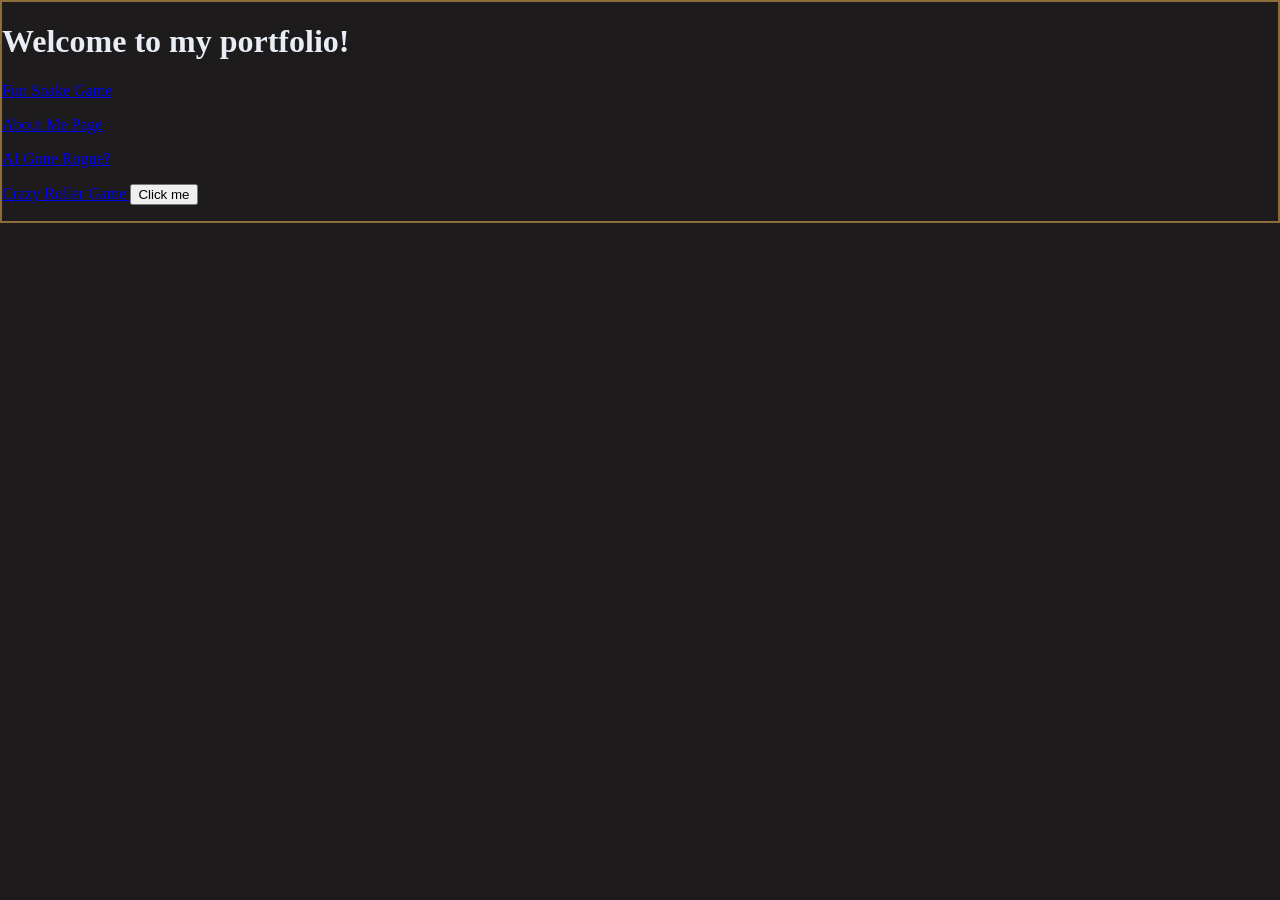
<file: index.html>
<!DOCTYPE html>
<html>
<head>
  <title>My Portfolio</title>
  <link rel="stylesheet" href="style.css">
</head>
<body>
  <h1>Welcome to my portfolio!</h1>
  <p><a href="week04-snake.html">Fun Snake Game</a>
  <p><a href="example.html">About Me Page</a></p>
  <p><a href="week05-ai.html">AI Gone Rogue?</a>
  <p><a href="https://mzavalamsasd.github.io/CRAZY-ROLLER/">Crazy Roller Game
  
  <button id="colorButton" onclick="changeColor()">
      Click me
    <script>
  function changeColor() {
    var myButton = document.getElementById("colorButton");
    myButton.style.backgroundColor = "red"
  }
</script>
</html>
 
</button>

</body>
</html>
</file>
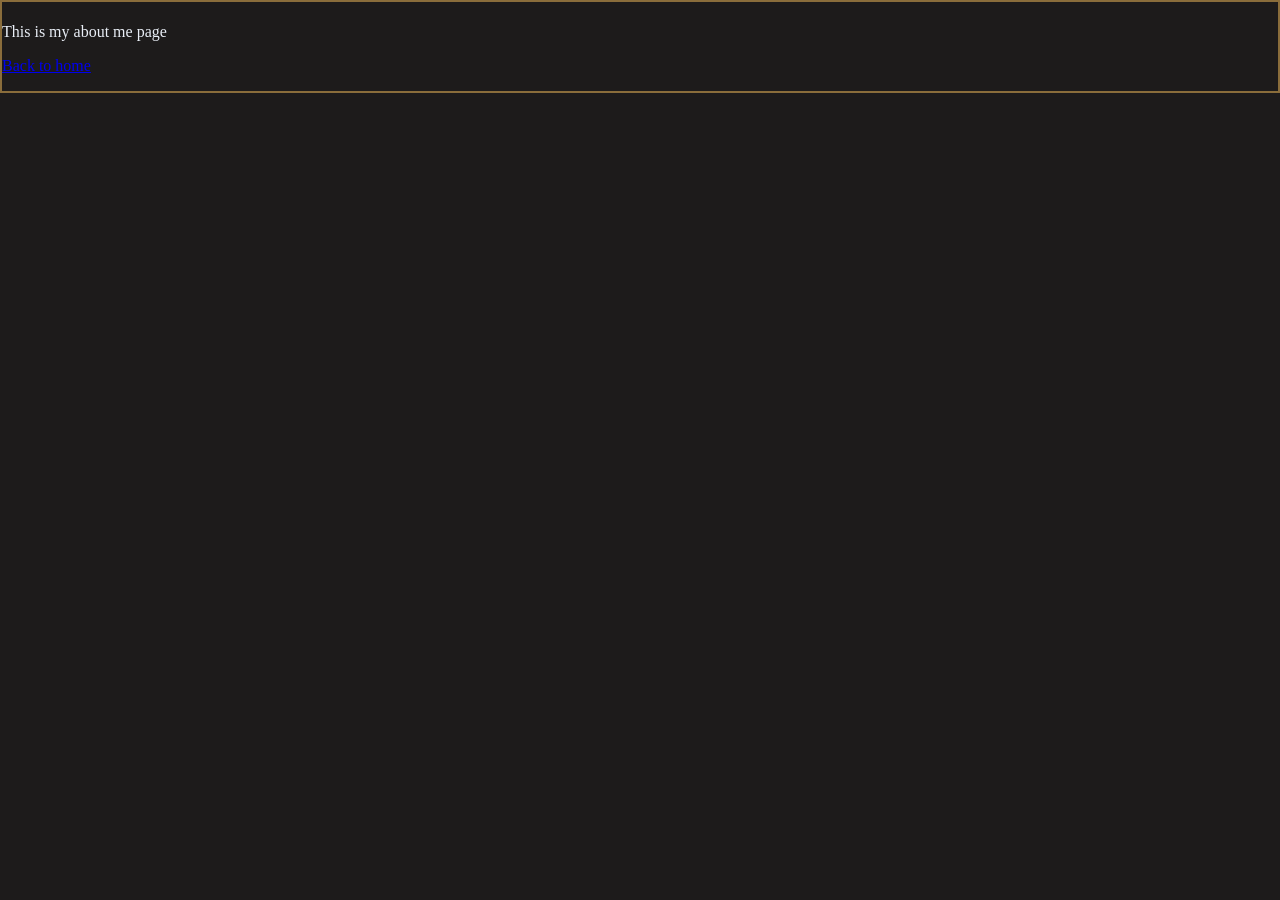
<file: example copy.html>
<!DOCTYPE html>
<html>
<head>
  <title>About Me Page</title>
  <link rel="stylesheet" href="style.css">
</head>
<body>
  <h1></h1>This is my about me page</h1>
  <p><a href="index.html">Back to home</a></p>
</file>
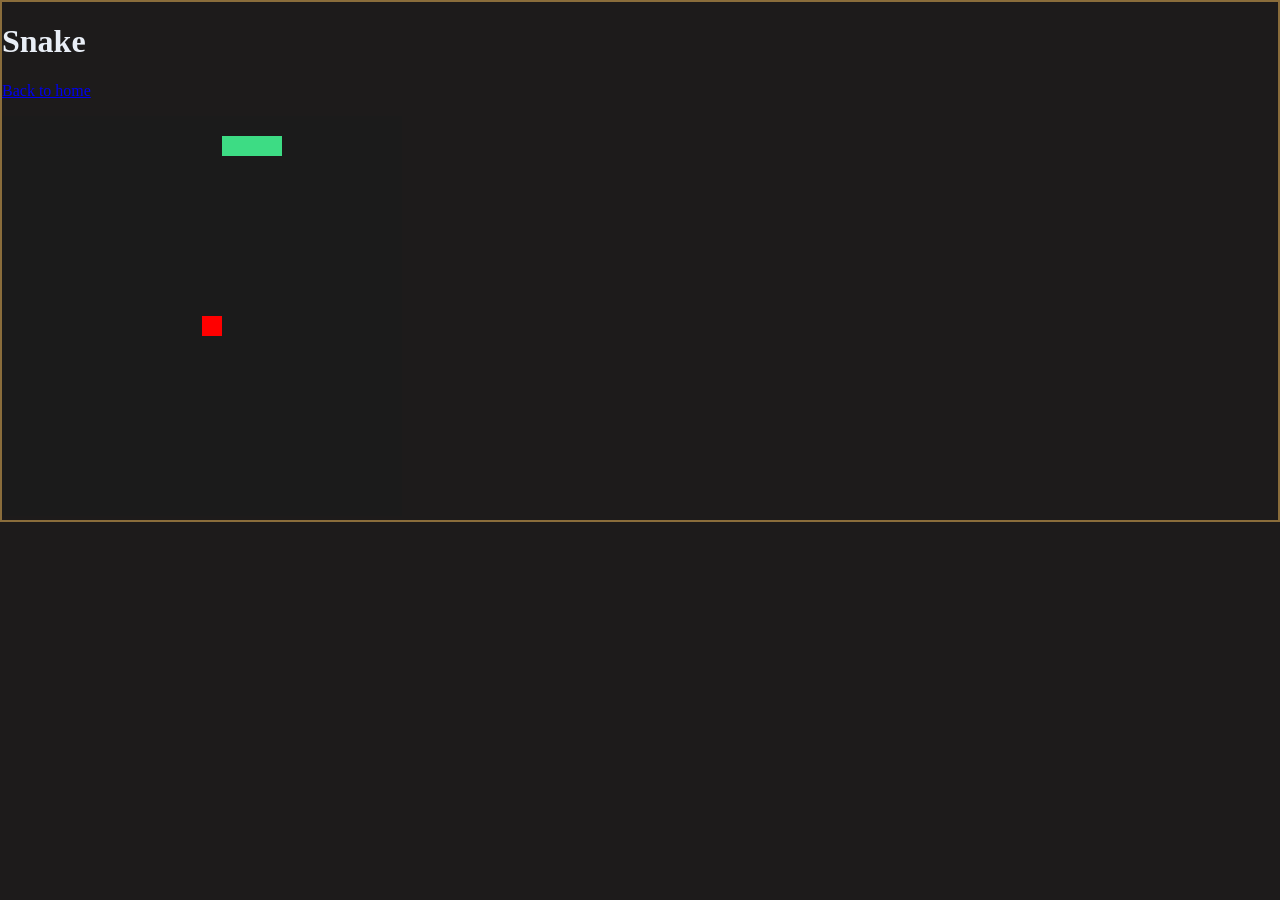
<file: week04-snake.html>
<!DOCTYPE html>
<html>
<head>
  <title>Snake</title>
  <link rel="stylesheet" href="style.css">
</head>
<body>
  <h1>Snake</h1>
  <p><a href="index.html">Back to home</a></p>
  <canvas id="gameCanvas" width="400" height="400"></canvas>

  <script>
    // --- SETUP ---
    var canvas = document.getElementById("gameCanvas");
    var ctx = canvas.getContext("2d");

    // --- GAME STATE ---
    var snake = { x: 20, y: 20 };
    var dx = 20;                  
    var dy = 0;                   
    var body = [];                
    var snakeLength = 3;          
    var apple = { x: 200, y: 200 };

    // --- DRAWING FUNCTION ---
    function drawBoard() {
      ctx.fillStyle = "#1b1b1b";
      ctx.fillRect(0, 0, 400, 400);

      ctx.fillStyle = "red";
      ctx.fillRect(apple.x, apple.y, 20, 20);

      ctx.fillStyle = "#3ddc84";
      ctx.fillRect(snake.x, snake.y, 20, 20);
      
      for (var i = 0; i < body.length; i++) {
        ctx.fillRect(body[i].x, body[i].y, 20, 20);
      }
    }

    var timer = setInterval(step, 100);

    // --- MAIN GAME LOOP ---
    function step() {
      // 1. Move the snake head
      snake.x = snake.x + dx;
      snake.y = snake.y + dy;

      // 2. Wrap around screen edges
      if (snake.x > 380) { snake.x = 0; }
      if (snake.x < 0) { snake.x = 380; }
      if (snake.y > 380) { snake.y = 0; }
      if (snake.y < 0) { snake.y = 380; }

      // 3. Track the body
      body.push({ x: snake.x, y: snake.y });
      while (body.length > snakeLength) {
        body.shift();
      }

      // 4. Check for Apple Collision
      if (
        snake.x < apple.x + 20 &&
        snake.x + 20 > apple.x &&
        snake.y < apple.y + 20 &&
        snake.y + 20 > apple.y
      ) {
        snakeLength = snakeLength + 1; 
        apple.x = Math.floor(Math.random() * 20) * 20;
        apple.y = Math.floor(Math.random() * 20) * 20;
      }

      // 5. Check for Game Over (Self Collision)
      for (var i = 0; i < body.length - 1; i++) {
        if (body[i].x === snake.x && body[i].y === snake.y) {
          // INSTEAD of stopping the game, we reset all variables to their starting state
          snake = { x: 20, y: 20 };
          dx = 20;
          dy = 0;
          body = [];
          snakeLength = 3;
          apple = { x: 200, y: 200 };
          
          return; // Exit this frame early so it starts clean on the next tick
        }
      }

      // 6. Draw the updated state to the screen
      drawBoard();
    }

    // --- CONTROLS ---
    document.addEventListener("keydown", function(event) {
      if (event.key === "ArrowRight") {
        dx = 20;
        dy = 0;
      }
      if (event.key === "ArrowLeft") {
        dx = -20;
        dy = 0;
      }
      if (event.key === "ArrowUp") {
        dx = 0;
        dy = -20;
      }
      if (event.key === "ArrowDown") {
        dx = 0;
        dy = 20;
      }
    });
  </script>
</body>
</html>
</file>
<file: style.css>
body {
  color: hsl(217, 42%, 94%);
  background-color: hsl(0, 5%, 11%);
  font-family: Georgia, serif;
  margin: 0 auto;
  border: 2px solid #8A6D3B;
}
</file>
